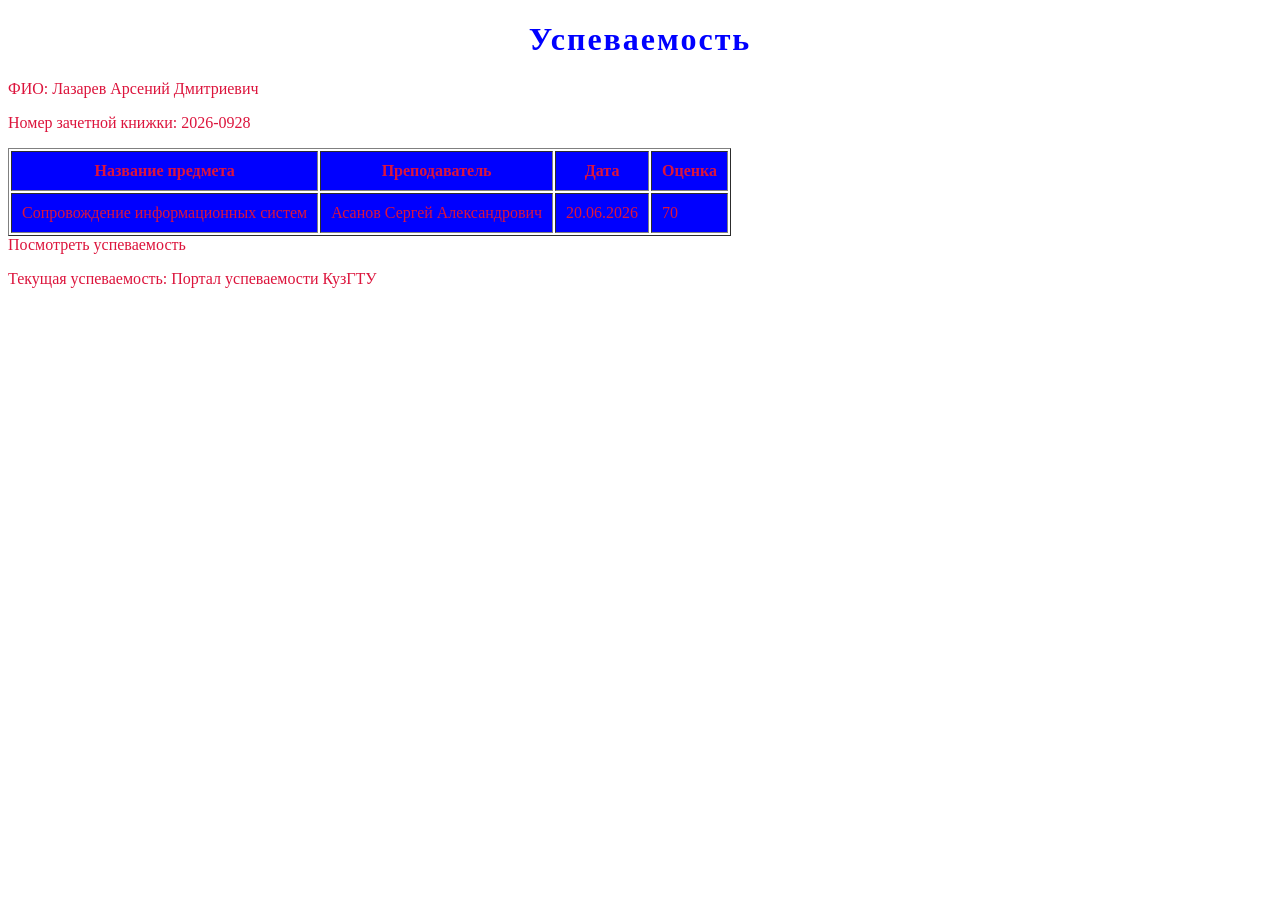
<file: index.html>
<!DOCTYPE html>
<html>
<head>
<link rel="stylesheet" href="main.css">
    <meta charset="UTF-8">
    <title>Успеваемость</title>
</head>
<body>
    <h1>Успеваемость</h1>
    <p>ФИО: Лазарев Арсений Дмитриевич</p>
    <p>Номер зачетной книжки: 2026-0928</p>
    <table border="1" cellpadding="5">
        <tr style="background-color: #f2f2f2;">
            <th>Название предмета</th>
            <th>Преподаватель</th>
            <th>Дата</th>
            <th>Оценка</th>
        </tr>
        <tr>
            <td>Сопровождение информационных систем</td>
            <td>Асанов Сергей Александрович</td>
            <td>20.06.2026</td>
            <td>70</td>
        </tr>
    </table>
<a href="marks.html">Посмотреть успеваемость</a>
<footer>
       <p>Текущая успеваемость: <a href="marks.html" class="footer-link">Портал успеваемости КузГТУ</a></p>
     </footer>
</body>
</html>
</file>
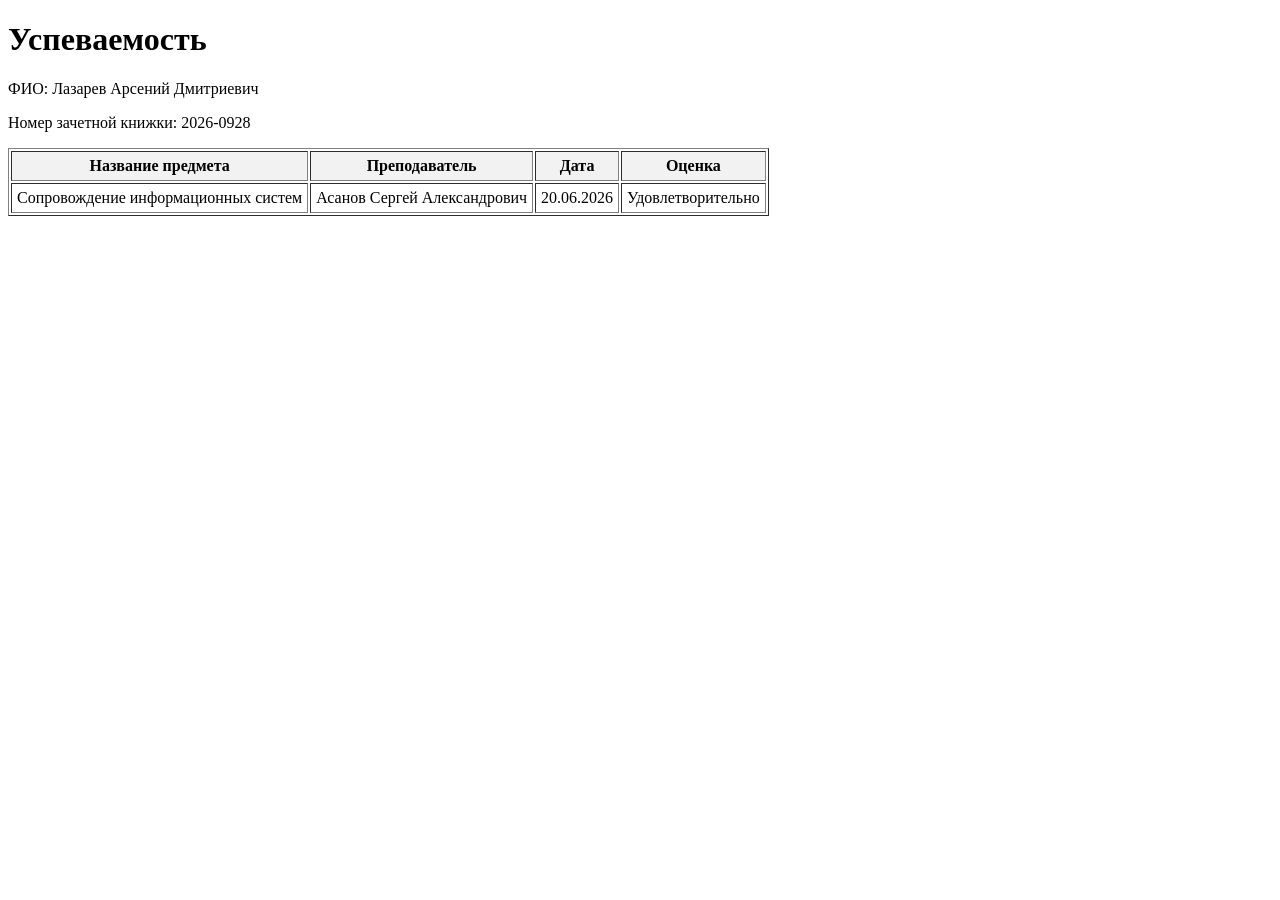
<file: marks.html>
<!DOCTYPE html>
<html>
<head>
    <meta charset="UTF-8">
    <title>Успеваемость</title>
</head>
<body>
    <h1>Успеваемость</h1>
    <p>ФИО: Лазарев Арсений Дмитриевич</p>
    <p>Номер зачетной книжки: 2026-0928</p>
    <table border="1" cellpadding="5">
        <tr style="background-color: #f2f2f2;">
            <th>Название предмета</th>
            <th>Преподаватель</th>
            <th>Дата</th>
            <th>Оценка</th>
        </tr>
        <tr>
            <td>Сопровождение информационных систем</td>
            <td>Асанов Сергей Александрович</td>
            <td>20.06.2026</td>
            <td>Удовлетворительно</td>
        </tr>
    </table>
</body>
</html>
</file>
<file: main.css>
body {
    color: crimson;
}

h1 {
    text-align: center;
    letter-spacing: 2px;
    color: blue;
}
th, td {
    padding: 10px;
    background-color: blue;
}
.footer-link {
       text-decoration: none;
       color: crimson;
   }

   .footer-link:hover {
       color: darkviolet;
   }
a {
    text-decoration: none;
    color: crimson;
}

a:hover {
    color: darkviolet;
    text-decoration: underline; /* При наведении подчеркивание будет появляться — это стильно */
}
</file>
